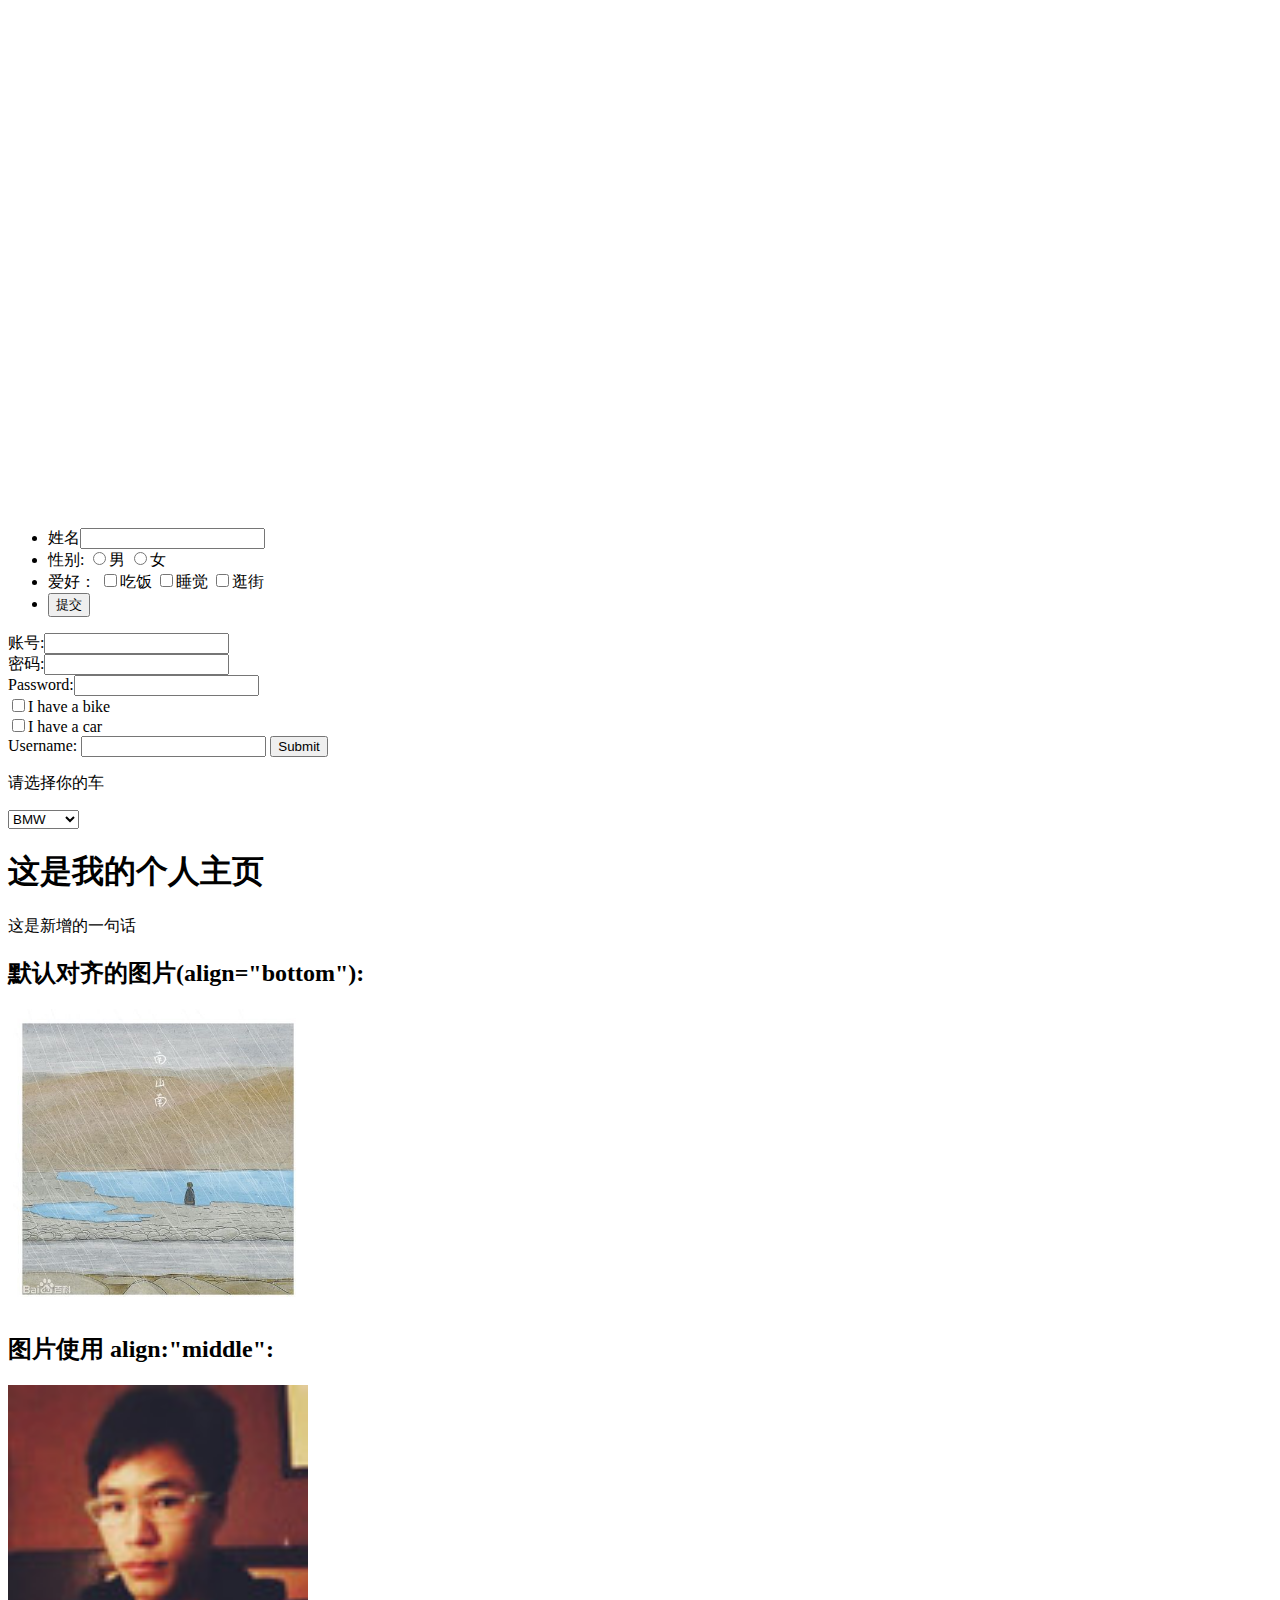
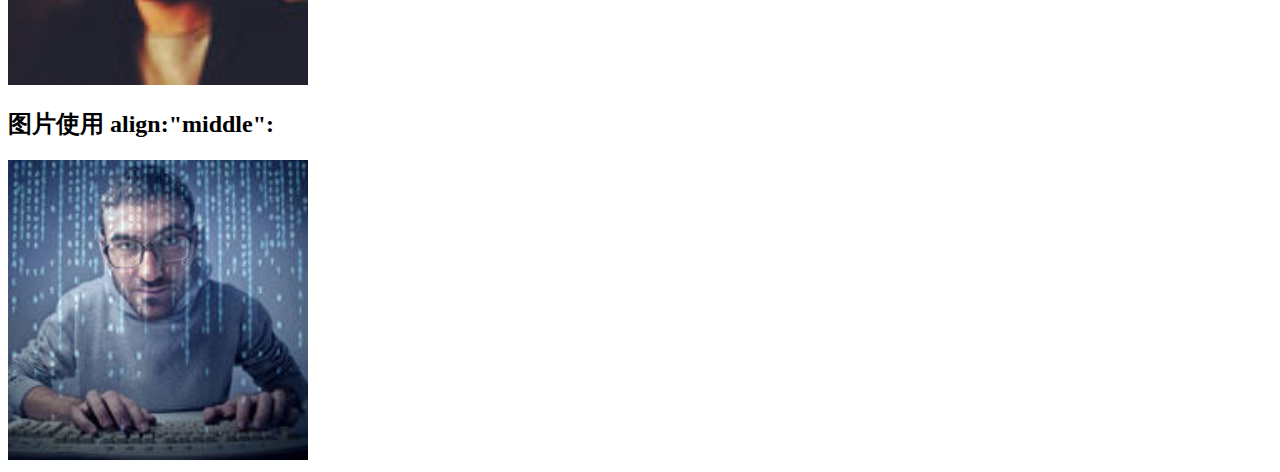
<file: index.html>
<!DOCTYPE html>
<html lang="en">
<head>
  <!-- charset：设置编码格式 -->
  <meta charset="UTF-8">
  <!-- 设置viewport -->
  <meta name="viewport" content="width=device-width, initial-scale=1.0">
  <meta http-equiv="X-UA-Compatible" content="ie=edge">
  <title>这是页面是用在IOS中的</title>
</head>
<!-- body：体 -->
<body>

  <!-- 框架、链接 -->
  <iframe src="http://www.w3cschool.cc/" width="1500" height="500" frameborder="0">
 <p>您的浏览器不支持  iframe 标签。</p>
</iframe>

  <!-- 表单 -->
<!--  form标签是一个表单标签
      表单用来向服务器发送数据
      action表示表单的提交地址 此处不讲提交所有使用#表示
      form也可以当做一个容器

      ul 列表
      li 列表项
      input 输入框  type="text"表示一个基本的输入框
-->
  <form action="#">
  <ul>
    <li>
        姓名<input type="text">
    </li>
    <li>
      性别:
      <input name=“gender” type="radio" value="男">男
      <input name=“gender” type="radio" value="女">女
    </li>
    <li>
      爱好：
      <input name="hobby" type="checkbox" value="吃饭">吃饭
      <input name="hobby" type="checkbox" value="睡觉">睡觉
      <input name="hobby" type="checkbox" value="逛街">逛街
    </li>
    <li>
      <!--  当我的input设置type=”submit”的时候
          点击之后会触发表单提交事件
    -->
      <input type="submit" value="提交">
    </li>
  </ul>

  </form>
  <form>
    账号:<input type="text" name="wanghanqing"><br>
    密码:<input type="text" name="wanghanqing">
  </form>
  <!--密码 -->
  <form>
    Password:<input type="password" name="pwd">
  </form>

<!-- 多选框 -->
  <form>
  <input type="checkbox" name="vechicle" value="Bike">I have a bike<br>
  <input type="checkbox" name="vechicle" value="Car">I have a car
  </form>
  <!--  提交按钮-->
  <form name="input" action="html_form_action.php" method="get">
  Username: <input type="text" name="user">
  <input type="submit" value="Submit">
  </form>
<p>请选择你的车</p>
<!--  下拉列表-->
  <form action="">
    <select name="cars">
      <option value="BMW">BMW</option>
        <option value="audi">audi</option>
        <option value="saab">Saab</option>
        <option value="QQ">QQ</option>
        <option value="porsche">Porsche</option>
        <option value="flat">Flat</option>
      </select>
  </form>

  <h1>这是我的个人主页</h1>
  <p>这是新增的一句话</p>
  <h2>默认对齐的图片(align="bottom"):</h2>
  <img src="images/1.jpg" alt="images" width="300" height="300">
  <h2>图片使用 align:"middle":</h2>
  <img src="images/b5cd394d5a81.JPG" alt="" width="300" height="300">
  <h2>图片使用 align:"middle":</h2>
  <img src="images/computer_guy.jpg" alt="" width="300" height="300">

</body>
</html>
</file>
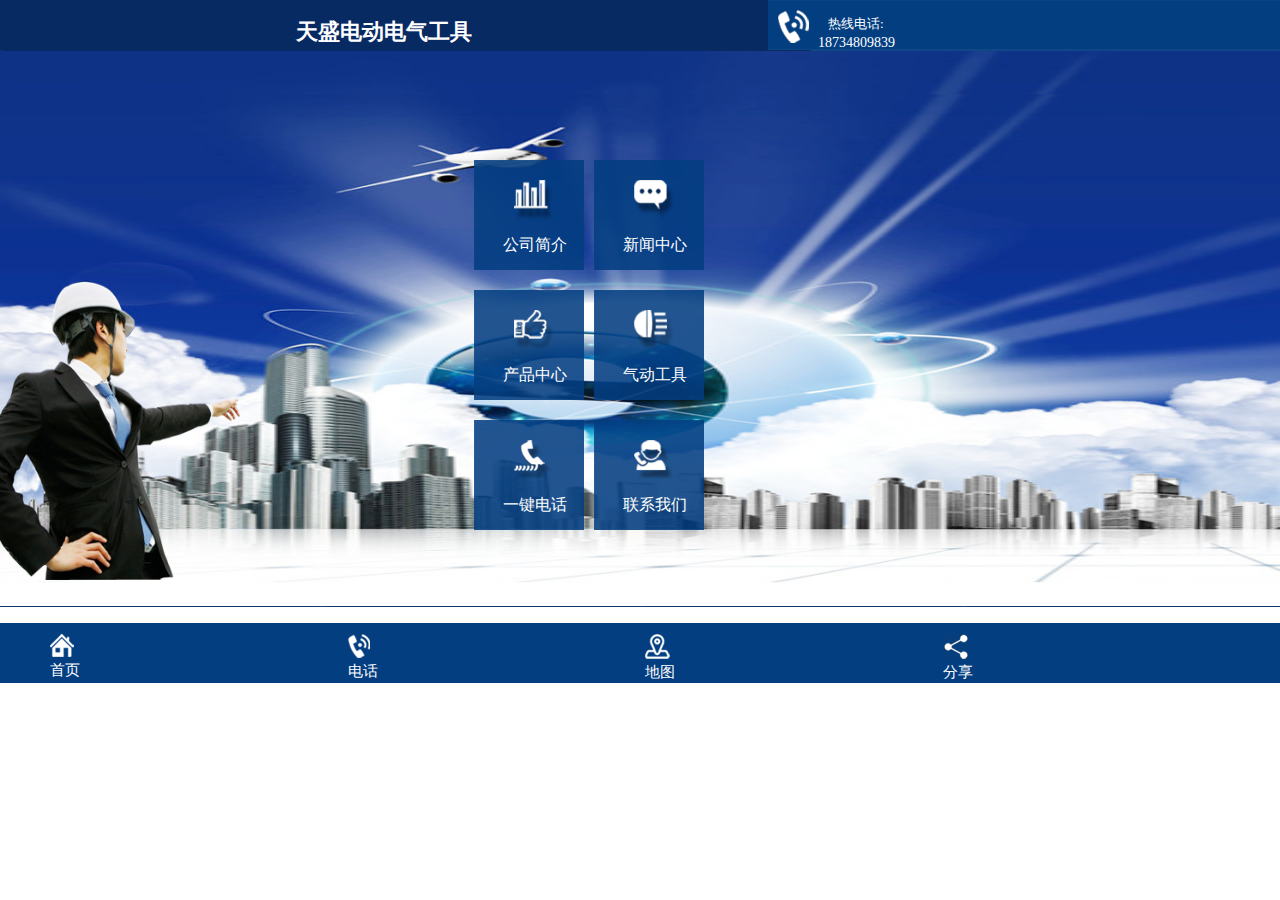
<file: 9-19天盛电气/index.html>
<!DOCTYPE html>
<html lang="en">

<head>
    <meta charset="UTF-8">
    <meta name="viewport" content="width=device-width, initial-scale=1.0">
    <meta http-equiv="X-UA-Compatible" content="ie=edge">
    <title>天盛电动气动工具</title>
    <link rel="stylesheet" href="css/index.css">
</head>

<body>

    <head>

        <div class="top">
            <div class="top_left">
                <span>天盛电动电气工具</span>
            </div>
            <div class="top_right">
                <img src="images/4.png" alt="">
                <span>热线电话:</span>
                <label>18734809839</label>
            </div>
        </div>
    </head>
    <main>
        <div class="bg">
            <img src="images/8.png" alt="" />
            <div class="section">
                <div class="section1">
                    <img src="images/10.png" alt="">
                    <span>公司简介</span>
                </div>
                <div class="section2">
                    <img src="images/11.png" alt="">
                    <span>新闻中心</span>
                </div>
                <div class="section3">
                    <img src="images/12.png" alt="">
                    <span>产品中心</span>
                </div>
                <div class="section4">
                    <img src="images/13.png" alt="">
                    <span>气动工具</span>
                </div>
                <div class="section5">
                    <img src="images/14.png" alt="">
                    <span>一键电话</span>
                </div>
                <div class="section6">
                    <img src="images/15.png" alt="">
                    <span>联系我们</span>
                </div>
            </div>
        </div>
    </main>
    <footer>

        <div class="foot_bg">
            <!-- <div class="foot_1">
        <img src="images/16.png" alt="" />
      </div>
      <div class="foot_2">
        <img src="images/17.png" alt="" />
      </div>
      <div class="foot_3">
        <img src="images/18.png" alt="" />
      </div>
      <div class="foot_4">
        <img src="images/19.png" alt="" />
      </div> -->
            <ul>
                <a href="">
                    <li><img src="images/16.png" alt=""><br>首页</li>
                </a>
                <a href="tel:13451883584">
                    <li><img src="images/17.png" alt=""><br>电话</li>
                </a>
                <a href="http://map.baidu.com/mobile/webapp/search/search/qt=s&wd=%E5%8D%97%E4%BA%AC%E5%A4%AB%E5%AD%90%E5%BA%99&c=268&searchFlag=bigBox&version=5&exptype=dep&src_from=webapp_all_bigbox&wd2=%E5%8D%97%E4%BA%AC%E5%B8%82%E7%A7%A6%E6%B7%AE%E5%8C%BA&sug_forward=731b3f7c1e1da18a92114c56&src=1/vt=map">
                    <li><img src="images/18.png" alt=""><br>地图</li>
                </a>
                <a href="http://user.qzone.qq.com/1278153742/infocenter?ptsig=MbmEuiy7dzaaScmrhNjYqRi1HW9*B3uW8BYINTykAXI_">
                    <li><img src="images/19.png" alt=""><br>分享</li>
                </a>
            </ul>
        </div>

    </footer>

</body>

</html>
</file>
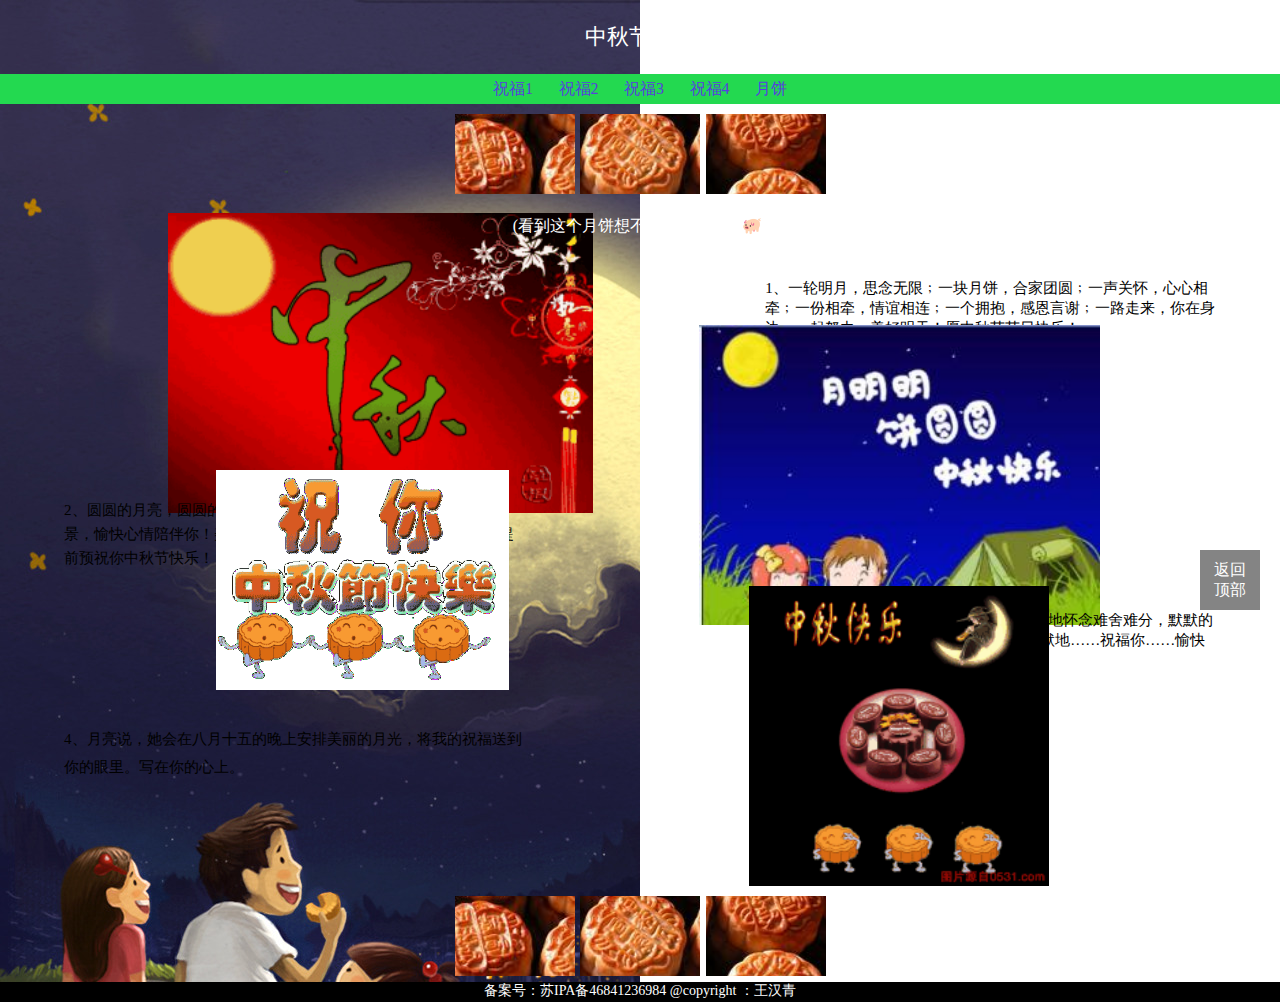
<file: 9-7（作业）/index.html>
<!DOCTYPE html>
<html lang="en">
<head>
  <meta charset="UTF-8">
  <meta name="viewport" content="width=device-width, initial-scale=1.0">
  <meta http-equiv="X-UA-Compatible" content="ie=edge">
  <title>中秋祝福</title>
  <link rel="stylesheet" href="css/style.css">
</head>
<body>

<audio src="http://yinyueshiting.baidu.com/data2/music/cb5e89139bb14c2dbbdd43111392f4f2/268932713/268932713.mp3?xcode=243c8fa68700accbdcd0b1435228577d"

 autoplay="true" loop="true"></audio>
  <p>中秋节快乐</p>
 <nav>
   <a href="#content1">祝福1</a>
   <a href="#content2">祝福2</a>
   <a href="#content3">祝福3</a>
   <a href="#content4">祝福4</a>
   <a href="#icons">月饼</a>
 </nav>

   <div class="nav">
     <div class="icons icons-1"></div>
     <div class="icons icons-2"></div>
     <div class="icons icons-3"></div>
      <p>(看到这个月饼想不想啃一口啊？🐖)</p>
   </div>

<!-- main标签 -->
<div class="main">
  <div class="content1" id="content1">
    <p>
    1、一轮明月，思念无限﹔一块月饼，合家团圆﹔一声关怀，心心相牵﹔一份相牵，情谊相连﹔一个拥抱，感恩言谢﹔一路走来，你在身边﹔一起努力，美好明天！愿中秋节节日快乐！
    </p>
  </div>
  <div class="left-view1">

    </div>
  </div>
<div class="main1">
  <div class="content2" id="content2">
  <p>2、圆圆的月亮，圆圆的饼，中秋佳节等着你！美丽的星空，美丽的景，愉快心情陪伴你！美好的祝福，美好的心，美好情意滋润你！提前预祝你中秋节快乐！</p>
</div>

<div class="right-view1">

   </div>
 </div>
 <div class="main2">
   <div class="content3" id="content3">
   <p>
     3、默默地思念很深，默默地祝福最真，默默地怀念难舍难分，默默的牵挂永远在心，默默地等待中秋节来临，默默地……祝福你……愉快团圆！欣喜万分！？
   </p>
 </div>
 </div>
 <div class="left-view2">

   </div>
   </div>
   <div class="main3">
   <div class="content4" id="content4">

   <p>4、月亮说，她会在八月十五的晚上安排美丽的月光，将我的祝福送到你的眼里。写在你的心上。</p>
 </div>
 <div class="right-view2">

  </div>
</div>
<div class="icons-container" id="icons">

    <div class="icons icons-1"></div>
    <div class="icons icons-2"></div>
    <div class="icons icons-3"></div>

</div>

<div class="footer">
  备案号：苏IPA备46841236984  @copyright ：王汉青
</div>
<div class="go-top">
   <a href="#" id="gotop">返回<br/>顶部</a>
</div>
</body>
</html>
</file>
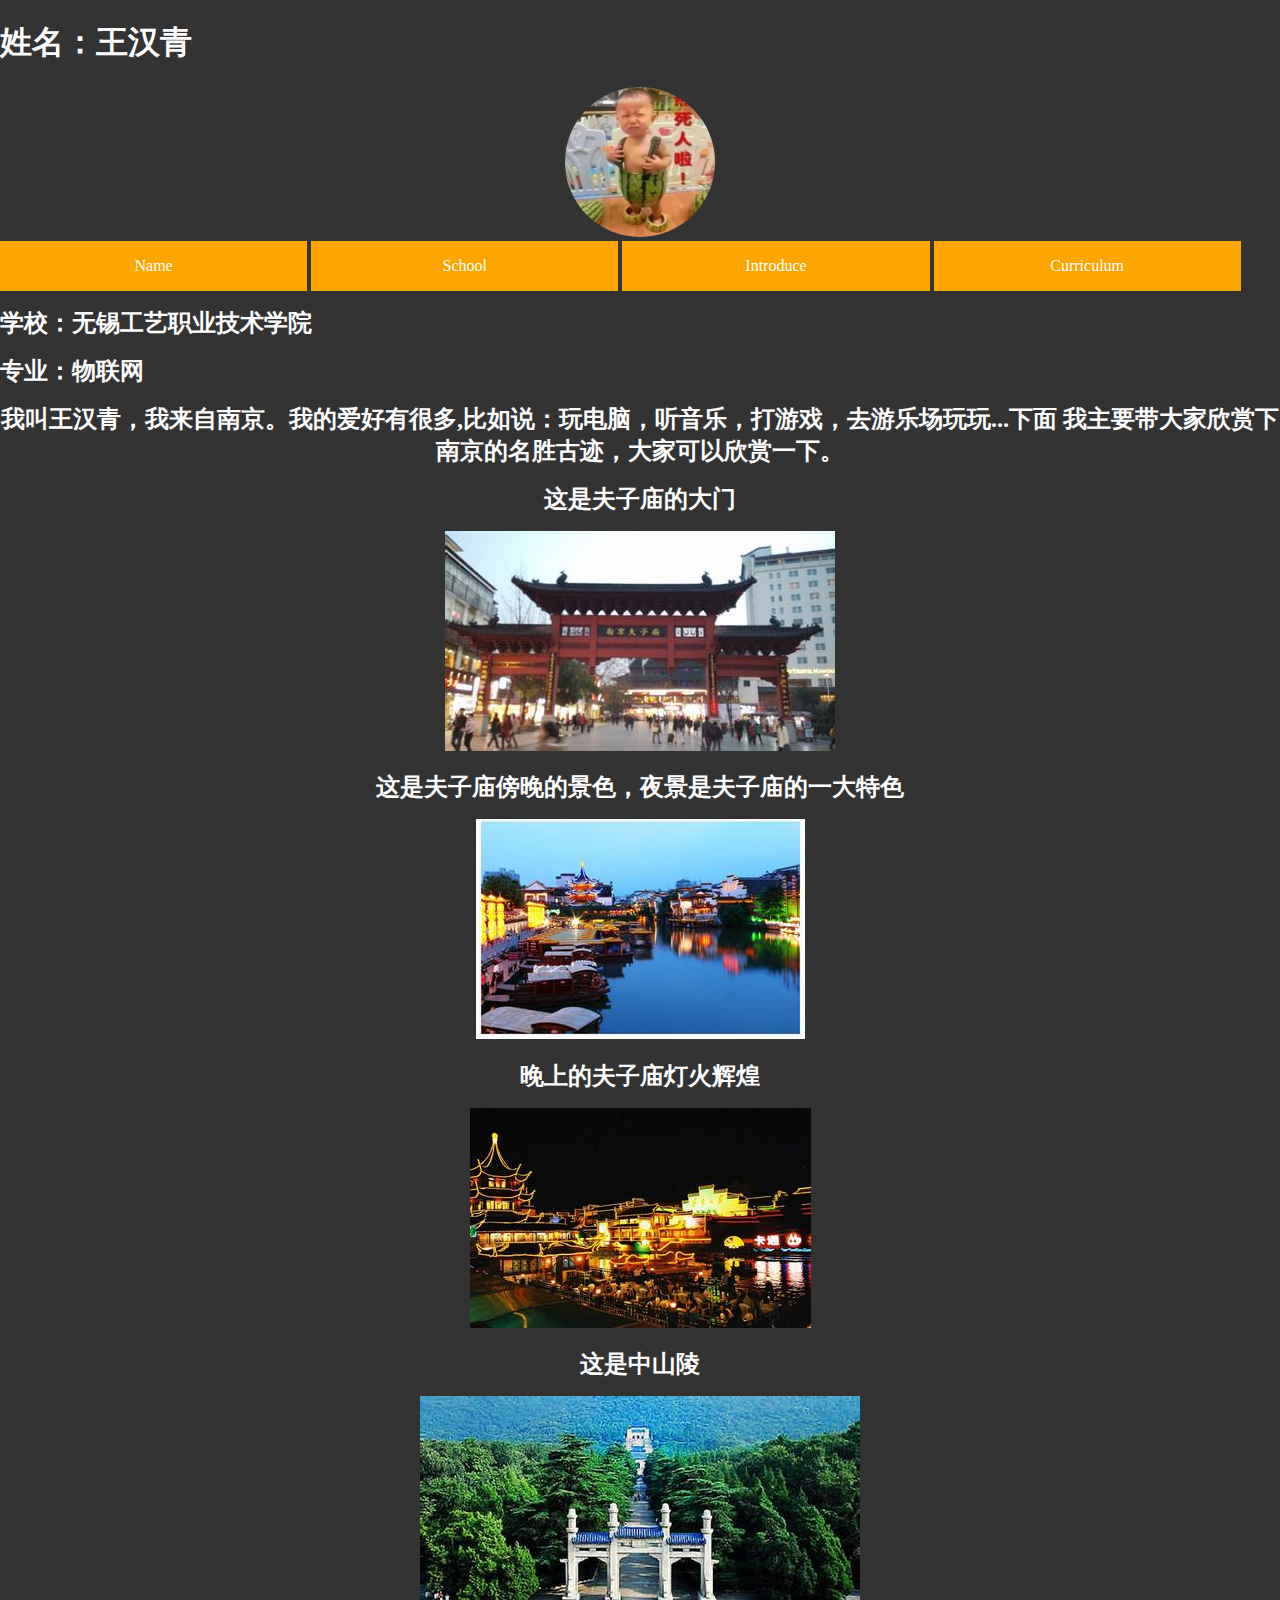
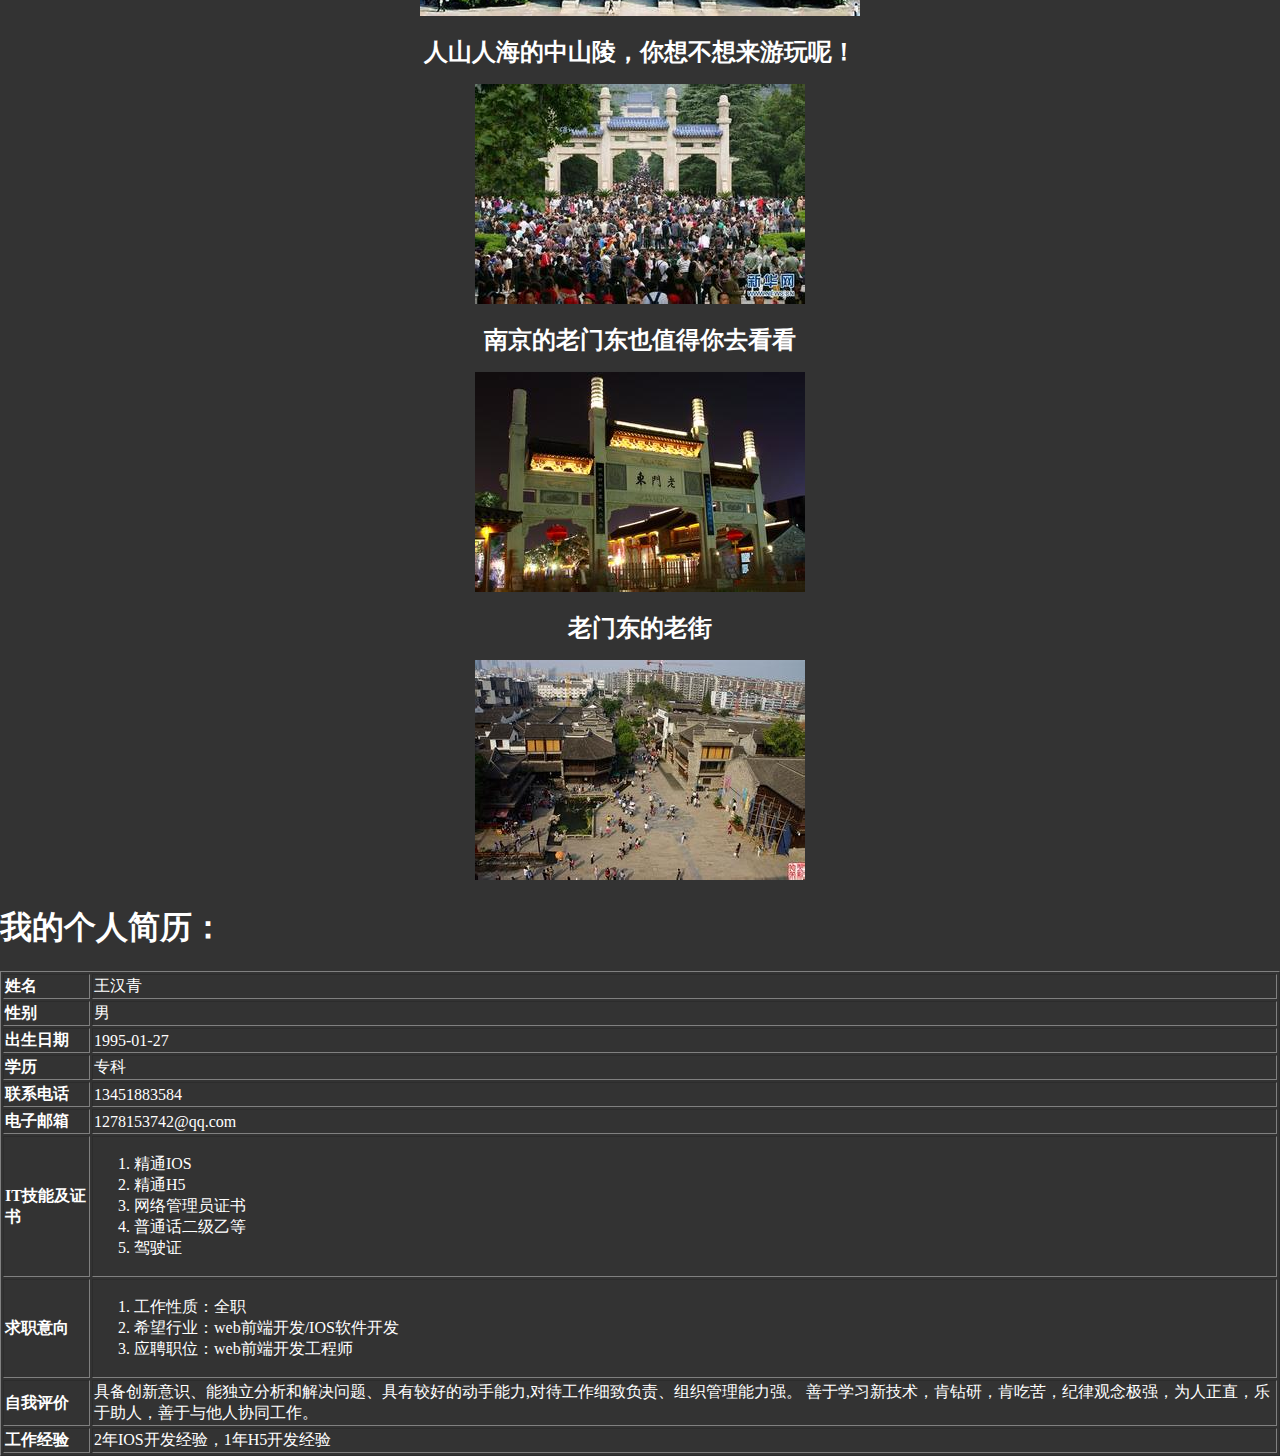
<file: 作业/index.html>
<!DOCTYPE html>
<html lang="en">

<head>
    <meta charset="UTF-8">
    <meta name="viewport" content="width=device-width, initial-scale=1.0">
    <meta http-equiv="X-UA-Compatible" content="ie=edge">
    <title>王汉青的简介</title>
    <link rel="stylesheet" href="css/style.css">

</head>

<body>
    <h1>姓名：王汉青</h1>
    <div class="name" id="name">

        <img class="touxiang" src="image/IMG_4872.jpg" alt="">
    </div>
    <nav>
        <a href="#name">Name</a>
        <a href="#school">School</a>
        <a href="#introduce">Introduce</a>
        <a href="#curriculum">Curriculum</a>
    </nav>
    <section id="school">
        <div class="school" id="school">
            <h1>学校：无锡工艺职业技术学院</h1>
            <h1>专业：物联网</h1>
        </div>
    </section>
    <section id="introduce">

        <div class="introduce" id="introduce">
            <h1>我叫王汉青，我来自南京。我的爱好有很多,比如说：玩电脑，听音乐，打游戏，去游乐场玩玩...下面
       我主要带大家欣赏下南京的名胜古迹，大家可以欣赏一下。</h1>
            <h1>这是夫子庙的大门</h1>
            <img src="image/下载.jpeg" alt="">
            <h1>这是夫子庙傍晚的景色，夜景是夫子庙的一大特色</h1>
            <img src="image/下载 (1).jpeg" alt="">
            <h1>晚上的夫子庙灯火辉煌</h1>
            <img src="image/u=734169400,2912377301&fm=21&gp=0.jpg" alt="">
            <h1>这是中山陵</h1>
            <img src="image/下载 (2).jpeg" alt="">
            <h1>人山人海的中山陵，你想不想来游玩呢！</h1>
            <img src="image/u=331873471,2541548117&fm=21&gp=0.jpg" alt="">
            <h1>南京的老门东也值得你去看看</h1>
            <img src="image/u=349661123,4125167652&fm=21&gp=0.jpg" alt="">
            <h1>老门东的老街</h1>
            <img src="image/u=1677595696,3794224017&fm=21&gp=0.jpg" alt="">
        </div>
    </section>
    <section>
        <div class="curriculum" id="curriculum">
            <h1>我的个人简历：</h1>
            <table border="1">
                <tr>
                    <th>姓名</th>
                    <td>王汉青</td>
                </tr>
                <tr>
                    <th>性别</th>
                    <td>男</td>
                </tr>
                <tr>
                    <th>出生日期</th>
                    <td>1995-01-27</td>
                </tr>
                <tr>
                    <th>学历</th>
                    <td>专科</td>
                </tr>
                <tr>
                    <th>联系电话</th>
                    <td>13451883584</td>
                </tr>
                <tr>
                    <th>电子邮箱</th>
                    <td>1278153742@qq.com</td>
                </tr>
                <tr>
                    <th>IT技能及证书</th>
                    <td>
                        <ol>
                            <li>精通IOS</li>
                            <li>精通H5</li>
                            <li>网络管理员证书</li>
                            <li>普通话二级乙等</li>
                            <li>驾驶证</li>
                        </ol>
                    </td>
                </tr>
                <tr>
                    <th>求职意向</th>
                    <td>
                        <ol>
                            <li>工作性质：全职</li>
                            <li>希望行业：web前端开发/IOS软件开发</li>
                            <li>应聘职位：web前端开发工程师</li>
                        </ol>
                    </td>
                </tr>
                <tr>
                    <th>自我评价</th>
                    <td>具备创新意识、能独立分析和解决问题、具有较好的动手能力,对待工作细致负责、组织管理能力强。 善于学习新技术，肯钻研，肯吃苦，纪律观念极强，为人正直，乐于助人，善于与他人协同工作。
                    </td>
                </tr>
                <tr>
                    <th>工作经验</th>
                    <td>2年IOS开发经验，1年H5开发经验</td>
                </tr>

            </table>
        </div>
</body>

</html>
</file>
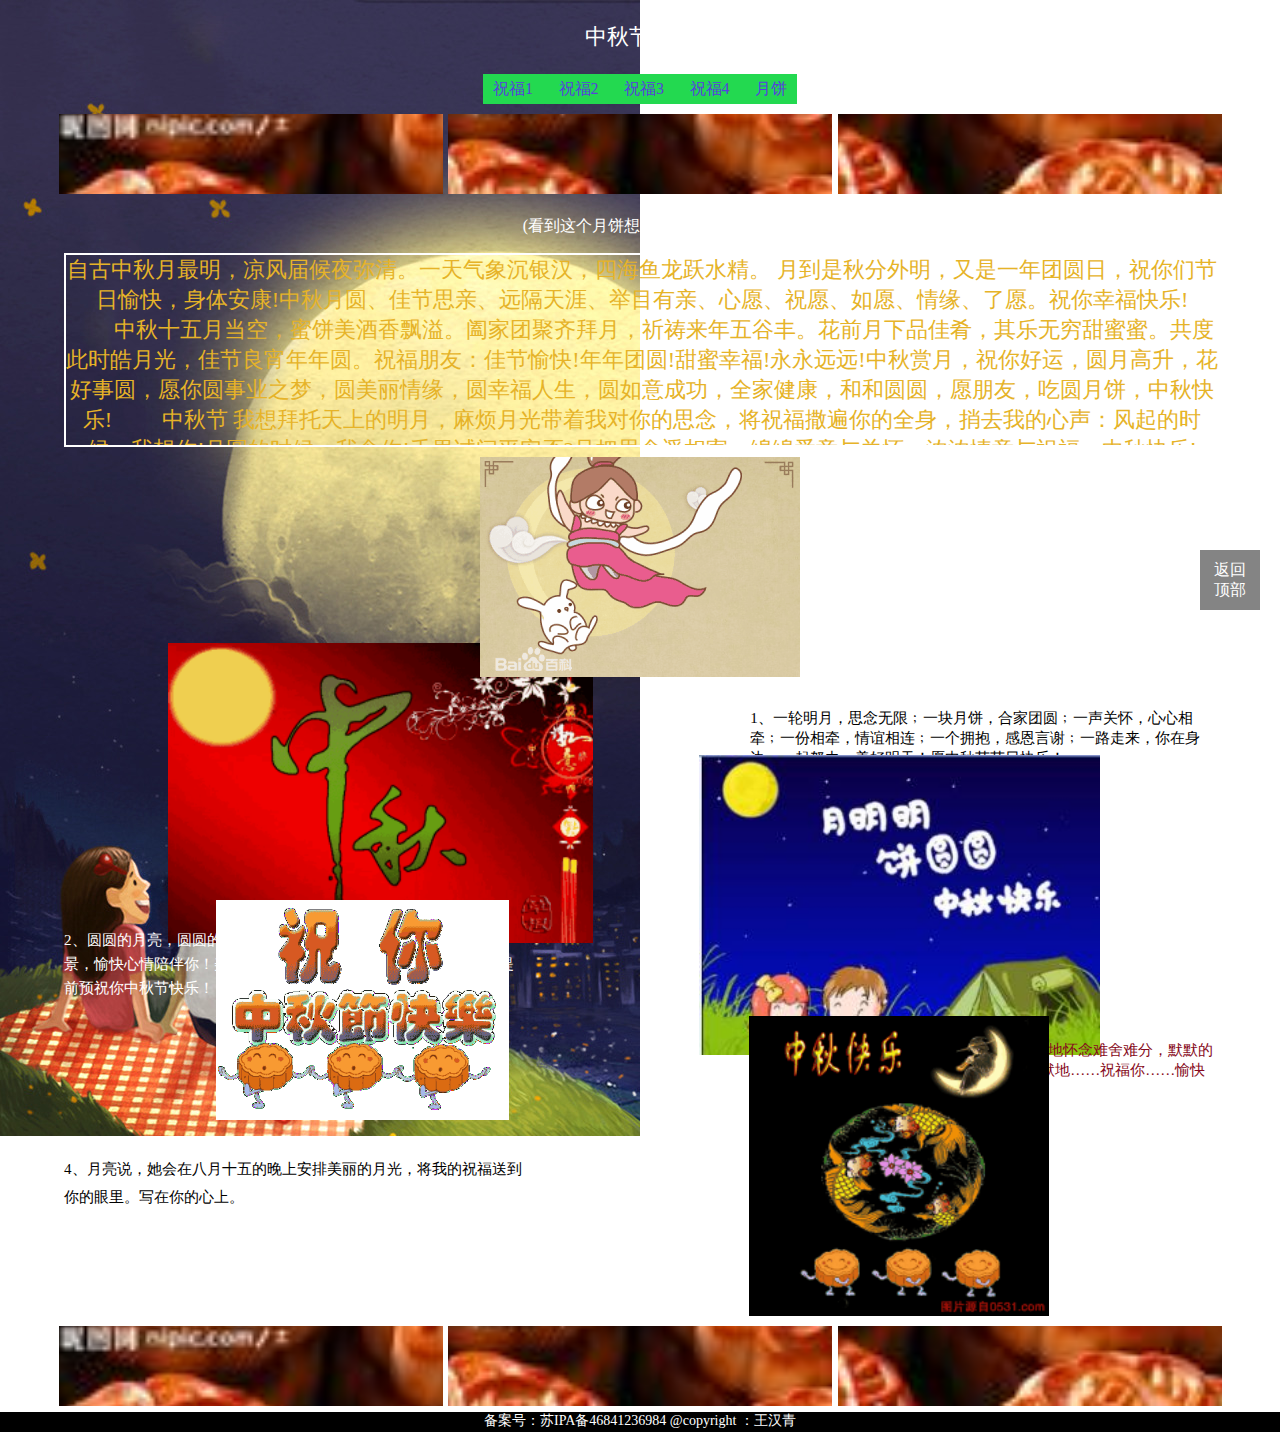
<file: 王汉青09-07/index.html>
<!DOCTYPE html>
<html lang="en">
<head>
  <meta charset="UTF-8">
  <meta name="viewport" content="width=device-width, initial-scale=1.0">
  <meta http-equiv="X-UA-Compatible" content="ie=edge">
  <title>中秋祝福</title>
  <link rel="stylesheet" href="css/style.css">
</head>
<body>

<audio src="http://yinyueshiting.baidu.com/data2/music/cb5e89139bb14c2dbbdd43111392f4f2/268932713/268932713.mp3?xcode=243c8fa68700accbdcd0b1435228577d"

 autoplay="true" loop="true"></audio>
  <p>中秋节快乐</p>
 <nav>
   <a href="#content1">祝福1</a>
   <a href="#content2">祝福2</a>
   <a href="#content3">祝福3</a>
   <a href="#content4">祝福4</a>
   <a href="#icons">月饼</a>
 </nav>

   <div class="nav">
     <div class="icons icons-1"></div>
     <div class="icons icons-2"></div>
     <div class="icons icons-3"></div>
      <p>(看到这个月饼想不想咬一口啊？)</p>
   </div>
  <div class="title">
    自古中秋月最明，凉风届候夜弥清。一天气象沉银汉，四海鱼龙跃水精。 月到是秋分外明，又是一年团圆日，祝你们节日愉快，身体安康!中秋月圆、佳节思亲、远隔天涯、举目有亲、心愿、祝愿、如愿、情缘、了愿。祝你幸福快乐!
　　中秋十五月当空，蜜饼美酒香飘溢。阖家团聚齐拜月，祈祷来年五谷丰。花前月下品佳肴，其乐无穷甜蜜蜜。共度此时皓月光，佳节良宵年年圆。祝福朋友：佳节愉快!年年团圆!甜蜜幸福!永永远远!中秋赏月，祝你好运，圆月高升，花好事圆，愿你圆事业之梦，圆美丽情缘，圆幸福人生，圆如意成功，全家健康，和和圆圆，愿朋友，吃圆月饼，中秋快乐!
　　中秋节 我想拜托天上的明月，麻烦月光带着我对你的思念，将祝福撒遍你的全身，捎去我的心声：风起的时候，我想你!月圆的时候，我念你!千里试问平安否?且把思念遥相寄。绵绵爱意与关怀，浓浓情意与祝福，中秋快乐!
　　以真诚为半径，用尊重为圆心，送您一个中秋圆圆的祝福……愿：爱您的人更爱您，您爱的人更懂您!好事圆圆!好梦连连!预祝中秋快乐，月圆人更圆!中秋佳节月儿明，你我在此喜相逢，指客架起连心桥，天南地北乐融融，师哥师姐同努力，短信小说表衷情。月有圆缺人聚散，祈祷有缘能相见.中秋快乐!天天快乐!中秋节 虽然千山将我们阻隔，万水让我们难聚，但想你的情难以舍弃，今夜让月亮代我送上淡淡乡曲，寄予远方的人儿，你永远是我的唯一。中秋快乐!
  </div>
<!-- main标签 -->
<div class="gif">
  <img src="images/F06525195CCDE85854740AE95B23C8AA.gif" alt="">
</div>
<section id="main">

<div class="main">
  <div class="content1" id="content1">
    <p>
    1、一轮明月，思念无限﹔一块月饼，合家团圆﹔一声关怀，心心相牵﹔一份相牵，情谊相连﹔一个拥抱，感恩言谢﹔一路走来，你在身边﹔一起努力，美好明天！愿中秋节节日快乐！
    </p>
  </div>
  <div class="left-view1">

    </div>
  </div>
  </section>

<div class="main1">
  <div class="content2" id="content2">
  <p>2、圆圆的月亮，圆圆的饼，中秋佳节等着你！美丽的星空，美丽的景，愉快心情陪伴你！美好的祝福，美好的心，美好情意滋润你！提前预祝你中秋节快乐！</p>
</div>

<div class="right-view1">

   </div>
 </div>
 <div class="main2">
   <div class="content3" id="content3">
   <p>
     3、默默地思念很深，默默地祝福最真，默默地怀念难舍难分，默默的牵挂永远在心，默默地等待中秋节来临，默默地……祝福你……愉快团圆！欣喜万分！？
   </p>
 </div>
 </div>
 <div class="left-view2">

   </div>
   </div>
   <div class="main3">
   <div class="content4" id="content4">

   <p>4、月亮说，她会在八月十五的晚上安排美丽的月光，将我的祝福送到你的眼里。写在你的心上。</p>
 </div>
 <div class="right-view2">

  </div>
</div>

<div class="icons-container" id="icons">

    <div class="icons icons-1"></div>
    <div class="icons icons-2"></div>
    <div class="icons icons-3"></div>

</div>

<div class="footer">
  备案号：苏IPA备46841236984  @copyright ：王汉青
</div>
<div class="go-top">
   <a href="#" id="gotop">返回<br/>顶部</a>
</div>
</body>
</html>
</file>
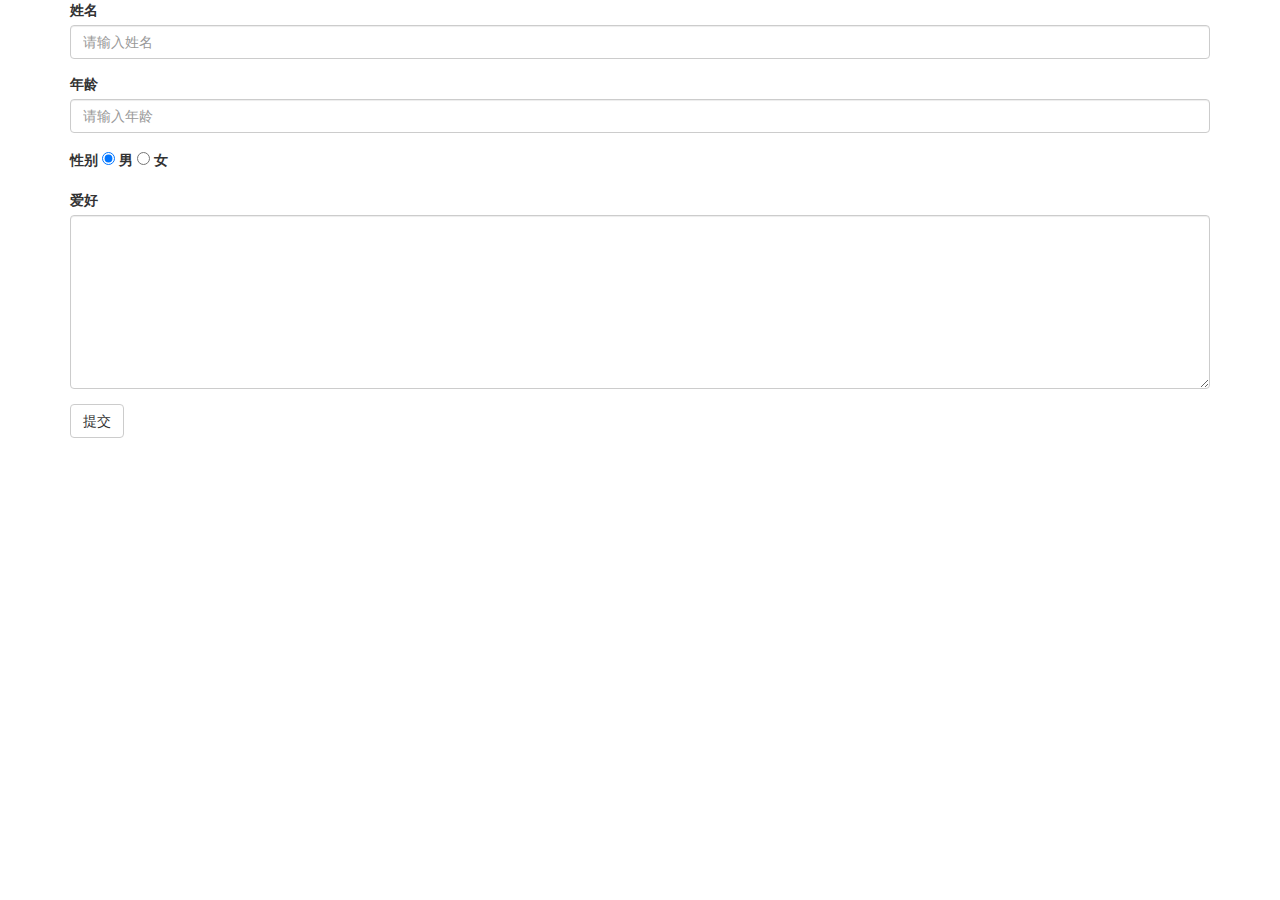
<file: form的增删改/editor.html>
<!DOCTYPE html>
<html lang="en">
<head>
  <meta charset="UTF-8">
  <meta name="viewport" content="width=device-width, initial-scale=1.0">
  <meta http-equiv="X-UA-Compatible" content="ie=edge">
  <title>编辑页面</title>
  <link rel="stylesheet" href="lib/bootstrap/css/bootstrap.min.css">
</head>
<body>
<div class="container">
  <form role="form">
    <div class="form-group">
      <label for="exampleInputEmail1">姓名</label>
      <input type="text" class="form-control" id="name" name="name" placeholder="请输入姓名">
    </div>
    <div class="form-group">
      <label for="exampleInputPassword1">年龄</label>
      <input type="number" class="form-control" id="age" name="age" placeholder="请输入年龄">
    </div>
    <div class="form-group">
      <label for="exampleInputFile">性别</label>
      <label>
      <input type="radio" name="gender" value="男" checked>
      男
    </label>
    <label>
      <input type="radio" name="gender" value="女">
      女
    </label>
    </div>
    <div class="form-group">
      <label for="exampleInputPassword1">爱好</label>
      <textarea  class="form-control" name="hobby" rows="8" cols="40"></textarea>
    </div>
    <a onclick="doSbmit(event)" class="btn btn-default">提交</a>
  </form>
</div>
<script src="lib/jquery.min.js"></script>
<script src="lib/bootstrap/js/bootstrap.min.js"></script>
<script src="js/data.js"></script>
<script src="js/sub.js"></script>
</body>
</html>
</file>
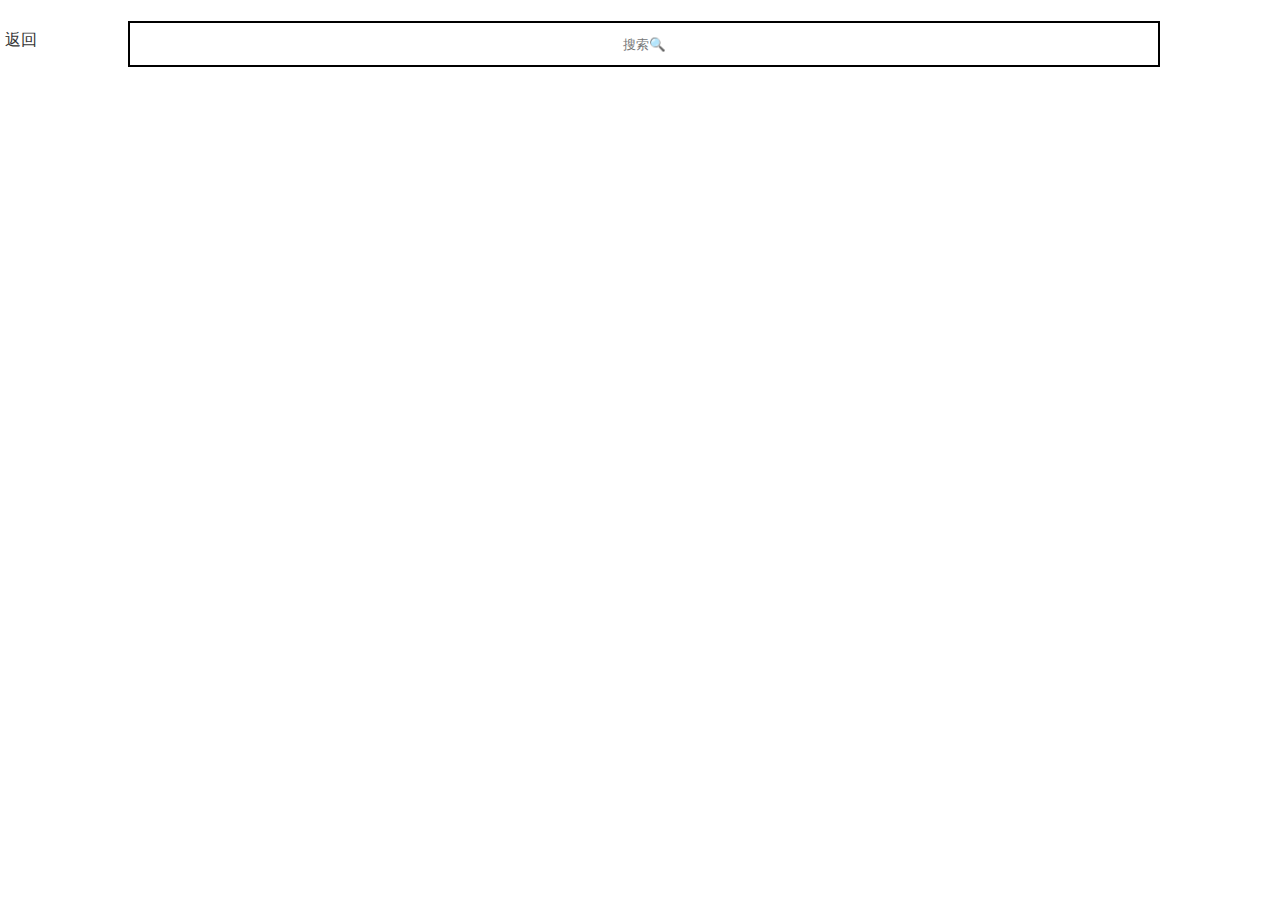
<file: 小米商城列表筛选/search.html>
<!DOCTYPE html>
<html lang="en">
<head>
  <meta charset="UTF-8">
  <meta name="viewport" content="width=device-width, initial-scale=1.0">
  <meta http-equiv="X-UA-Compatible" content="ie=edge">
  <title>这是搜索页面</title>
  <link rel="stylesheet" href="css/search.css">
</head>
<body>
  <div class="header">

  <div class="left">
    <a href="file:///Users/mac/Desktop/%E5%B0%8F%E7%B1%B3%E5%95%86%E5%9F%8E%E5%88%97%E8%A1%A8%E7%AD%9B%E9%80%89/filter.html" data-log="HEAD-首页">返回</a>
  </div>
  <input type="text" id="search" placeholder="搜索🔍">
  <ul id="list">

  </ul>
    </div>
<script src="js/filter.js">

</script>
</body>
</html>
</file>
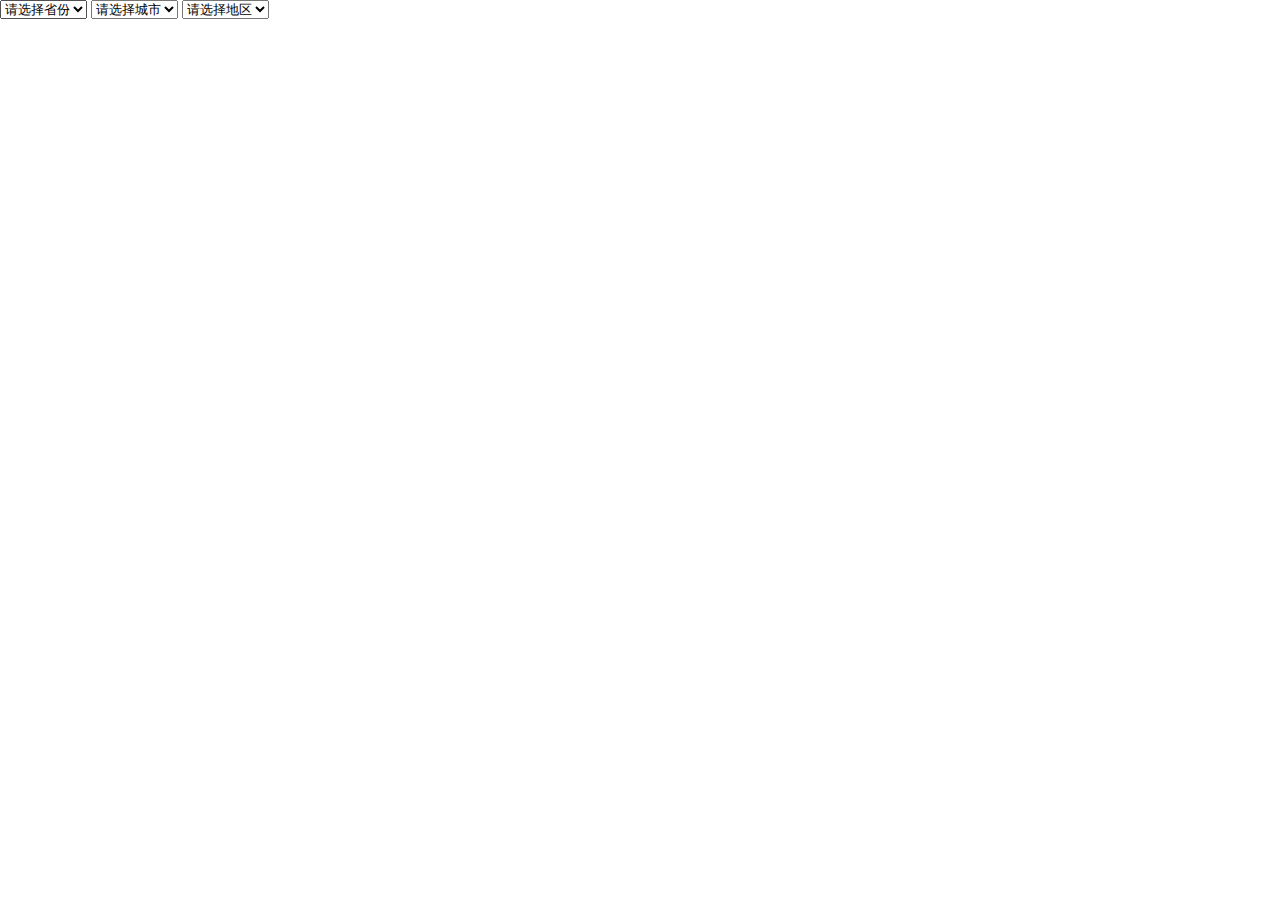
<file: 省市区县pcasclass/pcasclass.html>
<!DOCTYPE html>
<html lang="en">

<head>
    <meta charset="UTF-8">
    <meta name="viewport" content="width=device-width, initial-scale=1.0">
    <meta http-equiv="X-UA-Compatible" content="ie=edge">
    <title>pcasclass省市区县三联动</title>
    <link rel="stylesheet" href="css/pcasclass.css">
</head>

<body>

    <select name="province" id="province" onchange="proChange()">
    <option value="0">请选择省份</option>
  </select>

    <select name="city" id="city" onchange="cityChange()">
    <option value="0">请选择城市</option>
  </select>
    <select name="section" id="section">
    <option value="0">请选择地区</option>
  </select>
    <script src="js/pcasclass.js"></script>
</body>

</html>
</file>
<file: 9-19天盛电气/css/index.css>
html, body {
    height: 100%;
}

body {
    margin: 0;
}

.top_left {
    background-image: url('../images/1.png');
    height: 50px;
    width: 60%;
    background-repeat: no-repeat;
    background-size: 100% 100%;
    text-align: center;
    float: left;
}

.top_left span {
    font-family: "[MicrosoftYaHei]";
    font-weight: bold;
    color: #fff;
    font-size: 22px;
    position: relative;
    top: 17px;
}

.top_right {
    position: absolute;
    top: 0;
    right: 0;
    float: right;
    background-image: url('../images/3.png');
    background-repeat: no-repeat;
    background-size: 100% 100%;
    height: 50px;
    width: 40%;
}

.top_right img {
    position: relative;
    top: 10px;
    left: 10px;
}

.top_right span {
    color: #fff;
    font-family: "[MicrosoftYaHei]";
    font-size: 13px;
    position: absolute;
    left: 60px;
    top: 15px;
}

.top_right label {
    color: #fff;
    font-family: "[MicrosoftYaHei]";
    font-size: 14px;
    position: absolute;
    left: 50px;
    top: 35px;
}

main .bg {
    display: flex;
    flex-wrap: wrap;
    background-image: url('../images/21.png');
    background-size: 100% 100%;
    background-repeat: no-repeat;
    height: 557px;
    width: 100%;
}

main .bg img {
    position: relative;
    top: 230px;
    left: 0;
    height: 300px;
    width: 240px;
}

main .section {
    flex-wrap: wrap;
    display: flex;
    height: 390px;
    width: 250px;
    /*margin-left: 140px;
  margin-top: 100px;*/
    position: absolute;
    left: 37%;
    top: 160px;
    z-index: 999;
}

main .section1 {
    position: relative;
    background-image: url('../images/9.png');
    height: 110px;
    width: 110px;
}

main .section2 {
    background-image: url('../images/9.png');
    height: 110px;
    width: 110px;
    margin-left: 10px;
}

main .section3 {
    background-image: url('../images/9.png');
    height: 110px;
    width: 110px;
}

main .section4 {
    background-image: url('../images/9.png');
    height: 110px;
    width: 110px;
    margin-left: 10px;
}

main .section5 {
    background-image: url('../images/9.png');
    height: 110px;
    width: 110px;
}

main .section6 {
    background-image: url('../images/9.png');
    height: 110px;
    width: 110px;
    margin-left: 10px;
}

main .section1 img {
    height: 40px;
    width: 40px;
    position: relative;
    left: 40px;
    top: 20px;
}

main .section2 img {
    height: 40px;
    width: 40px;
    position: relative;
    left: 40px;
    top: 20px;
}

main .section3 img {
    height: 40px;
    width: 40px;
    position: relative;
    left: 40px;
    top: 20px;
}

main .section4 img {
    height: 40px;
    width: 40px;
    position: relative;
    left: 40px;
    top: 20px;
}

main .section5 img {
    height: 40px;
    width: 40px;
    position: relative;
    left: 40px;
    top: 20px;
}

main .section6 img {
    height: 40px;
    width: 40px;
    position: relative;
    left: 40px;
    top: 20px;
}

main span {
    color: #fff;
    font-family: "[MicrosoftYaHei]";
    font-size: 16px;
}

main .section1 span {
    position: relative;
    left: -15px;
    top: 50px;
}

main .section2 span {
    position: relative;
    left: -15px;
    top: 50px;
}

main .section3 span {
    position: relative;
    left: -15px;
    top: 50px;
}

main .section4 span {
    position: relative;
    left: -15px;
    top: 50px;
}

main .section5 span {
    position: relative;
    left: -15px;
    top: 50px;
}

main .section6 span {
    position: relative;
    left: -15px;
    top: 50px;
}

footer {
    bottom: 0;
    position: relative;
    width: 100%;
}

.foot_bg {
    background-color: #033E81;
    height: 60px;
    width: 100%;
    margin: 0;
}

.foot_bg li {
    padding: 0;
    float: left;
    /*text-align: center;*/
    /*justify-content: space-between;*/
    display: inline-block;
    text-decoration: none;
    color: #fff;
    font-size: 15px;
    width: 24%;
    position: relative;
    top: 11px;
    left: 10px;
}
</file>
<file: 9-7（作业）/css/style.css>
html,body{
  height: 100%;
}
body{
  background-image: url('../images/73578b8620e4def.jpg');
  height: 100%;
  background-repeat: no-repeat;
  margin: 0;
  color: #fff;
  text-align: center;
  font-size: 22px;
}

nav{
  text-align: center;
  background-color: #23d950;
  width: 100%;
  display: inline-block;
  height: 30px;
}
nav a{
  color: #5640de;
  margin: 10px 10px;
  font-size: 16px;
  text-decoration: none;
}

.nav{
  width: 100%;
  margin: 0 auto;
  text-align: center;
}
.nav p{
  font-size: 16px;

}
.main{
  width: 90%;
  margin-left: 5%;
}
.main1{
  width: 90%;
  margin-left: 5%;
}
.main2{
  width: 90%;
  margin-left: 5%;
}
.main3{
  width: 90%;
  margin-left: 5%;
}
.content1{
  margin-right: -10px;
  margin-top: 10px;
  width: 40%;
  border-style: solid 5px #666666;
  float: right;
  text-align: left;
  color: #000;

}
.content2{
  margin-right: 200px;
  margin-top: -30px;
  width: 40%;
  border-style: solid 5px #666666;
  float: left;
  text-align: left;
  color: #000;
}
.content3{
margin-left: 300px;
  margin-top: -30px;
  width: 40%;
  border-style: solid 5px #666666;
  float: right;
  text-align: left;
  color: #000;
}
.content4{
  margin-right: 200px;
  margin-top: 20px;
  width: 40%;
  border-style: solid 5px #666666;
  float: left;
  text-align: left;
  color: #000;
}
.content1 p{
  font-size: 15px;
  line-height: 20px;
  word-wrap: break-word;
}
.content2 p{
  font-size: 15px;
  line-height: 24px;
  word-wrap: break-word;
}

.content3 p{
  font-size: 15px;
  line-height: 20px;
  word-wrap: break-word;
}

.content4 p{
  font-size: 15px;
  line-height: 28px;
  word-wrap: break-word;
}
.left-view1{
margin-top: -40px;
  /*设置背景图片 url表示图片路径，路径前加两个点 ../*/
  background-image: url('../images/1.jpg');
  background-size: contain;;
  /*设置图片不重复，只有一张图*/
  background-repeat: no-repeat;
  width: 55%;
  height: 300px;
  /*浮动到左侧*/
  float: left;
  /* 设置背景图片的位置 left right center等
    可以设置固定的数值 或者百分比（基于容器的）
  */
  background-position: center;
}
.right-view1{
  margin-top: -260px;
  /*设置背景图片 url表示图片路径，路径前加两个点 ../*/
  background-image: url('../images/2.jpg');

  background-size: contain;;
  /*设置图片不重复，只有一张图*/
  background-repeat: no-repeat;
  width: 55%;
  height: 300px;
  /*浮动到左侧*/
  float: right;
  /* 设置背景图片的位置 left right center等
    可以设置固定的数值 或者百分比（基于容器的）
  */
  background-position: center;

}
.left-view2{
  margin-top: -215px;
  margin-left: 10px;
  background-image: url('../images/3.jpg');
  background-size: contain;;
  /*设置图片不重复，只有一张图*/
  background-repeat: no-repeat;
  width: 55%;
  height: 220px;
  /*浮动到左侧*/
  float: left;
  /* 设置背景图片的位置 left right center等
    可以设置固定的数值 或者百分比（基于容器的）
  */
  background-position: center;
}
.right-view2{
  margin-top: -210px;
  background-image: url('../images/4.jpg');

  background-size: contain;;
  /*设置图片不重复，只有一张图*/
  background-repeat: no-repeat;
  width: 55%;
  height: 300px;
  /*浮动到左侧*/
  float: right;
  /* 设置背景图片的位置 left right center等
    可以设置固定的数值 或者百分比（基于容器的）
  */
  background-position: center;
}
.icons-container{
  clear: both;
  width: 100%;
  border: soild 5px #999999;
}
.icons{
  width: 120px;
  height: 80px;
  background-image: url('../images/月饼3.jpg');
  background-repeat: no-repeat;
  background-size: 300%;
  display: inline-block;
  margin: 0 0;
}
.icons-1{
  margin-top: 10px;

  background-position: -15px -15px;
}
.icons-2{
  background-position: -100px -37px;
}
.icons-3{
  background-position: -200px -73px;
}
.go-top{
  color: #fff;
  font-size: 16px;
  position: fixed;
  top: 550px;
  right: 20px;
  text-decoration: none;
  background-color: #666666;
  opacity: 0.8;
  height: 60px;
  width: 60px;
  text-align: center;
  line-height: 20px;
  display: block;
}
.go-top a{
  text-decoration: none;
  color: #fff;
  margin-top: 10px;
  display: inline-block;
}
.footer{
  width: 100%;
  height: 20px;
  color: #fff;
  background-color: #000;
  text-align: center;
  position: relative;
  bottom: 0;
  font-size: 14px;
}
</file>
<file: 作业/css/style.css>
body {
    margin: 0;
    background-color: #333333;
    color: #fff;
    text-align: left;
}

div {
    color: #fff;
}

.name {
    margin-top: 10px;
    text-align: center;
}

.touxiang {
    width: 150px;
    ;
    height: 150px;
    ;
    border-radius: 50%;
}

.introduce {
    /*border-style: solid;*/
    /*border-color: red;*/
    /*border-width: 5px;*/
    font-size: 12px;
    text-align: center;
}

.school {
    /*border-style: solid;*/
    /*border-color: blue;*/
    /*border-width: 10px;*/
    font-size: 12px;
}
.curriculum{
  text-align: left;;
}

section introduce {
    height: 2500px;
    border-style: solid;
    border-width: 10px;
    border-color: #eeeeee;
    margin: 10px 10px;
    font-size: 17px;
}

section school {
    height: 500px;
    border-style: solid;
    border-width: 2px;
    border-color: #eeeeee;
    margin: 5px 5px;
}

a {
    color: #fff;
    text-decoration: none;
    text-align: center;
    margin-right: auto;
    margin-left: auto;
}

nav a {
    display: inline-block;
    background-color: orange;
    height: 50px;
    line-height: 50px;
    width: 24%;
    font-size: 16px;
    text-align: center;
}
</file>
<file: 王汉青09-07/css/style.css>
html,body{
  height: 100%;
}
body{
  background-image: url('../images/73578b8620e4def.jpg');
  /*background-size: 105%;*/
  height: 100%;
  /*width: 100%;*/
  background-repeat: no-repeat;
  margin: 0;
  color: #fff;
  text-align: center;
  font-size: 22px;
}

nav{
  text-align: center;
  background-color: #23d950;

  display: inline-block;
  height: 30px;
}
nav a{
  color: #5640de;
  margin: 10px 10px;
  font-size: 16px;
  text-decoration: none;
}

.nav{
  width: 100%;
  margin: 0 auto;
  text-align: center;
}
.nav p{
  font-size: 16px;

}
/*section{
  width: 100%;
  height: 300px;
  border: solid 2px red;
}*/
.title{
  margin-left: 5%;
  text-align: center;
  width: 90%;
  border: solid 2px #fff;
  height: 190px;
  overflow: scroll;
  color: #e6b328;
  font-size: 20 px;


}
.gif{
  margin-top: 10px;
}
.main{
  width: 90%;
  /*height: 200px;*/
  margin-left: 5%;
  /*border:solid 5px red;*/
}
.main1{
  width: 90%;
  margin-left: 5%;
}
.main2{
  width: 90%;
  margin-left: 5%;
}
.main3{
  width: 90%;
  margin-left: 5%;
}
.content1{
  margin-right: 5px;
  margin-top: 10px;
  width: 40%;
  border-style: solid 5px #666666;
  float: right;
  text-align: left;
  color: #000;

}
.content2{
  margin-right: 200px;
  margin-top: -30px;
  width: 40%;
  border-style: solid 5px #666666;
  float: left;
  text-align: left;
  color: #000;
}
.content3{
margin-left: 300px;
  margin-top: -30px;
  width: 40%;
  border-style: solid 5px #666666;
  float: right;
  text-align: left;
  color: #000;
}
.content4{
  margin-right: 200px;
  margin-top: 20px;
  width: 40%;
  border-style: solid 5px #666666;
  float: left;
  text-align: left;
  color: #000;

}
.content1 p{
  font-size: 15px;
  line-height: 20px;
  word-wrap: break-word;
}
.content2 p{
  font-size: 15px;
  line-height: 24px;
  word-wrap: break-word;
  color: #fff;
}

.content3 p{
  font-size: 15px;
  line-height: 20px;
  word-wrap: break-word;
  color: #860920;
}

.content4 p{
  font-size: 15px;
  line-height: 28px;
  word-wrap: break-word;
}
.left-view1{
  margin-top: -40px;
  /*设置背景图片 url表示图片路径，路径前加两个点 ../*/
  background-image: url('../images/1.jpg');
  background-size: contain;;
  /*设置图片不重复，只有一张图*/
  background-repeat: no-repeat;
  width: 55%;
  height: 300px;
  /*浮动到左侧*/
  float: left;
  /* 设置背景图片的位置 left right center等
    可以设置固定的数值 或者百分比（基于容器的）
  */
  background-position: center;
}
.right-view1{
  margin-top: -260px;
  /*设置背景图片 url表示图片路径，路径前加两个点 ../*/
  background-image: url('../images/2.jpg');

  background-size: contain;;
  /*设置图片不重复，只有一张图*/
  background-repeat: no-repeat;
  width: 55%;
  height: 300px;
  /*浮动到左侧*/
  float: right;
  /* 设置背景图片的位置 left right center等
    可以设置固定的数值 或者百分比（基于容器的）
  */
  background-position: center;

}
.left-view2{
  margin-top: -215px;
  margin-left: 10px;
  background-image: url('../images/3.jpg');
  background-size: contain;;
  /*设置图片不重复，只有一张图*/
  background-repeat: no-repeat;
  width: 55%;
  height: 220px;
  /*浮动到左侧*/
  float: left;
  /* 设置背景图片的位置 left right center等
    可以设置固定的数值 或者百分比（基于容器的）
  */
  background-position: center;
}
.right-view2{
  margin-top: -210px;
  background-image: url('../images/4.jpg');

  background-size: contain;;
  /*设置图片不重复，只有一张图*/
  background-repeat: no-repeat;
  width: 55%;
  height: 300px;
  /*浮动到左侧*/
  float: right;
  /* 设置背景图片的位置 left right center等
    可以设置固定的数值 或者百分比（基于容器的）
  */
  background-position: center;
}
.icons-container{
  clear: both;
  width: 100%;
  border: soild 5px #999999;
}
.icons{
  width: 30%;
  height: 80px;
  background-image: url('../images/月饼3.jpg');
  background-repeat: no-repeat;
  background-size: 300%;
  display: inline-block;
  margin: 0 0;
}
.icons-1{
  margin-top: 10px;

  background-position: -15px -15px;
}
.icons-2{
  background-position: -100px -37px;
}
.icons-3{
  background-position: -200px -73px;
}
.go-top{
  color: #fff;
  font-size: 16px;
  position: fixed;
  top: 550px;
  right: 20px;
  text-decoration: none;
  background-color: #666666;
  opacity: 0.8;
  height: 60px;
  width: 60px;
  text-align: center;
  line-height: 20px;
  display: block;
}
.go-top a{
  text-decoration: none;
  color: #fff;
  margin-top: 10px;
  display: inline-block;
}
.footer{
  width: 100%;
  height: 20px;
  color: #fff;
  background-color: #000;
  text-align: center;
  position: relative;
  bottom: 0;
  font-size: 14px;
}
</file>
<file: 小米商城列表筛选/css/search.css>
html,body{
  height: 100%;
}
body{
  margin: 0;

}
input{
  border: solid 2px #000;
  width: 80%;
  height: 40px;
  margin-left: 10%;
  text-align: center;
}
.header .left a{
  display: block;
  position: relative;
  left: 5px;
  top: 30px;
  width: 10%;
}
a{
  color: #333;
  text-decoration: none;

}
</file>
<file: 省市区县pcasclass/css/pcasclass.css>
html,body{
  height: 100%;
}
body{
  margin: 0;
}
</file>
